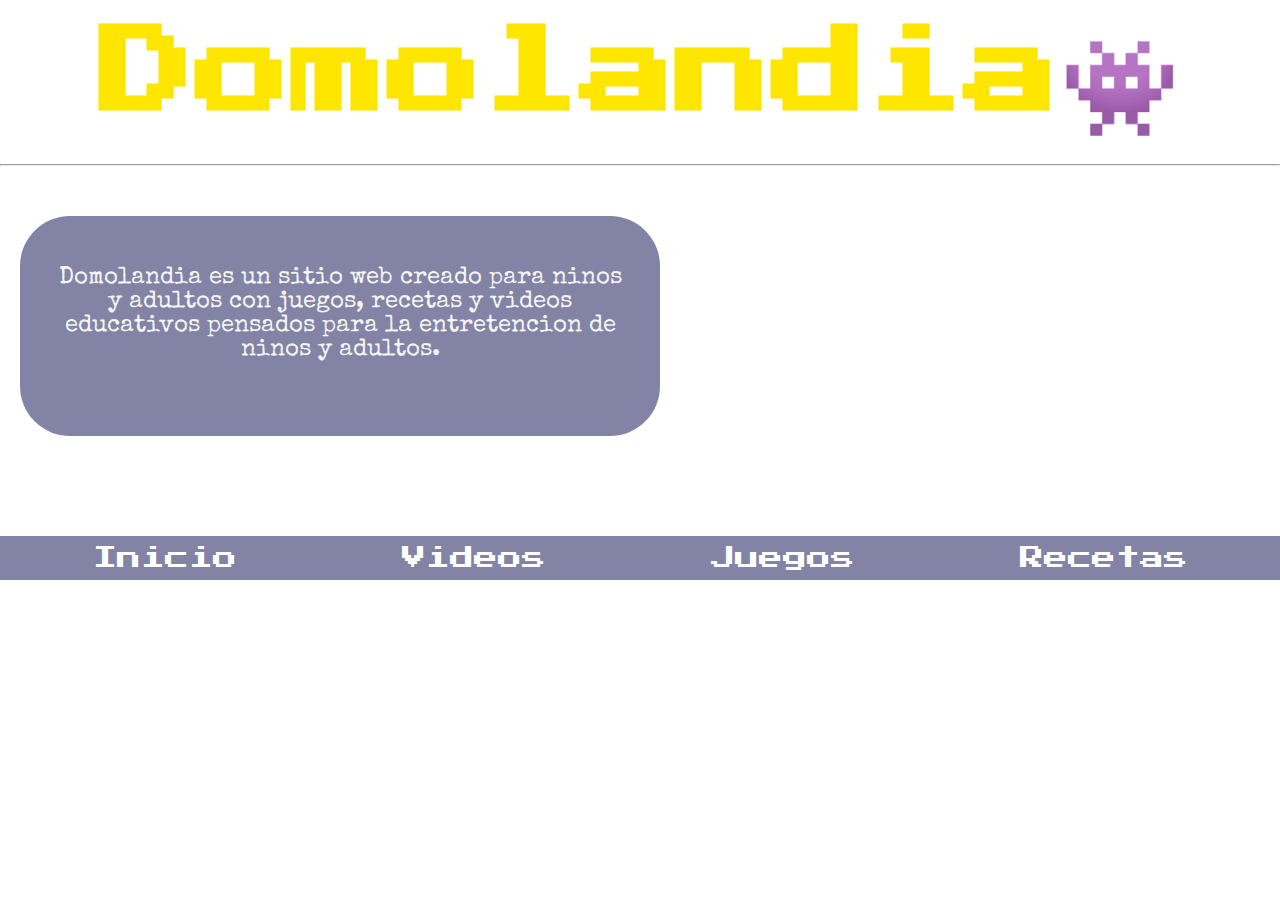
<file: index.html>
<html lang="en">
<head>
    <meta charset="UTF-8">
    <meta http-equiv="X-UA-Compatible" content="IE=edge">
    <meta name="viewport" content="width=device-width, initial-scale=1.0">
    <title>Domolandia</title>
    <link rel="stylesheet" href="style.css">
    <link rel="preconnect" href="https://fonts.googleapis.com">
<link rel="preconnect" href="https://fonts.gstatic.com" crossorigin>
<link href="https://fonts.googleapis.com/css2?family=Press+Start+2P&family=Special+Elite&display=swap" rel="stylesheet">
</head>
<body>
    <main class="home">
    <div class="domolandia">
        <h1>Domolandia👾</h1>
    </div>
    <hr>
    <div class="intro">
        <p>Domolandia es un sitio web creado para ninos y adultos con juegos, recetas
        y videos educativos pensados para la entretencion de ninos y adultos. </p>
    </div>
    <nav>
        <ul>
            <li><a href="Domolandia.html">Inicio</a></li>
            <li><a href="videos.html">Videos</a></li>
            <li><a href="games.html">Juegos</a></li>
            <li><a href="recipes.html">Recetas</a></li>
        </ul>
    </nav>
    <div>

    </div>
    </main>
</body>
</html>









</html>
</file>
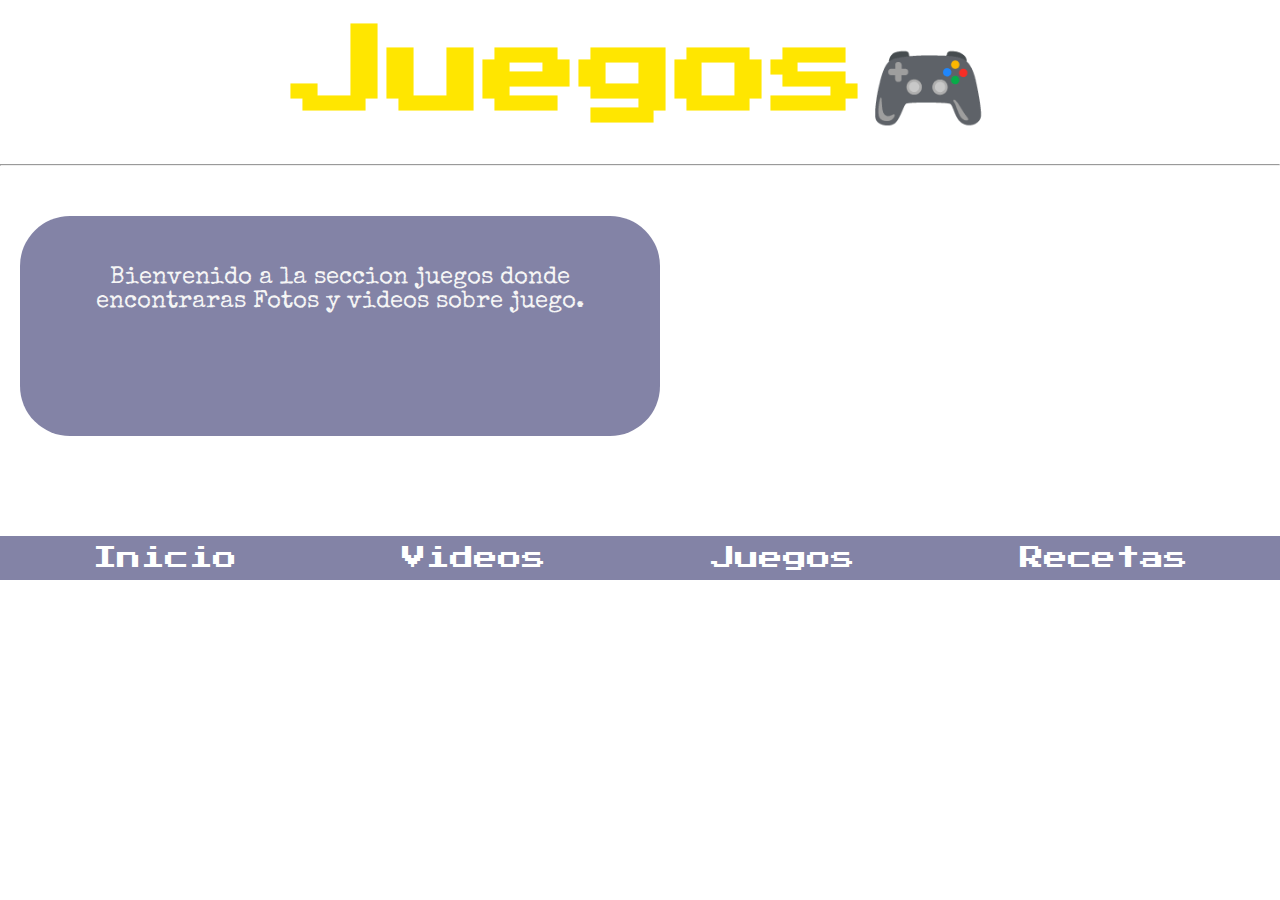
<file: games.html>
<html lang="en">
<head>
    <meta charset="UTF-8">
    <meta http-equiv="X-UA-Compatible" content="IE=edge">
    <meta name="viewport" content="width=device-width, initial-scale=1.0">
    <title>Juegos Domolandia</title>
    <link rel="stylesheet" href="style.css">
    <link rel="preconnect" href="https://fonts.googleapis.com">
<link rel="preconnect" href="https://fonts.gstatic.com" crossorigin>
<link href="https://fonts.googleapis.com/css2?family=Press+Start+2P&family=Special+Elite&display=swap" rel="stylesheet">
</head>
<body>
    <main class="games">
    <div class="domolandia">
        <h1>Juegos🎮</h1>
    </div>
    <hr>
    <div class="intro intro-game">
        <p> Bienvenido a la seccion juegos donde encontraras Fotos y videos sobre juego.</p>
    </div>
    <nav>
        <ul>
            <li><a href="Domolandia.html">Inicio</a></li>
            <li><a href="videos.html">Videos</a></li>
            <li><a href="games.html">Juegos</a></li>
            <li><a href="recipes.html">Recetas</a></li>
        </ul>
    </nav>
    <div>

    </div>
    </main>
</body>
</html>
</file>
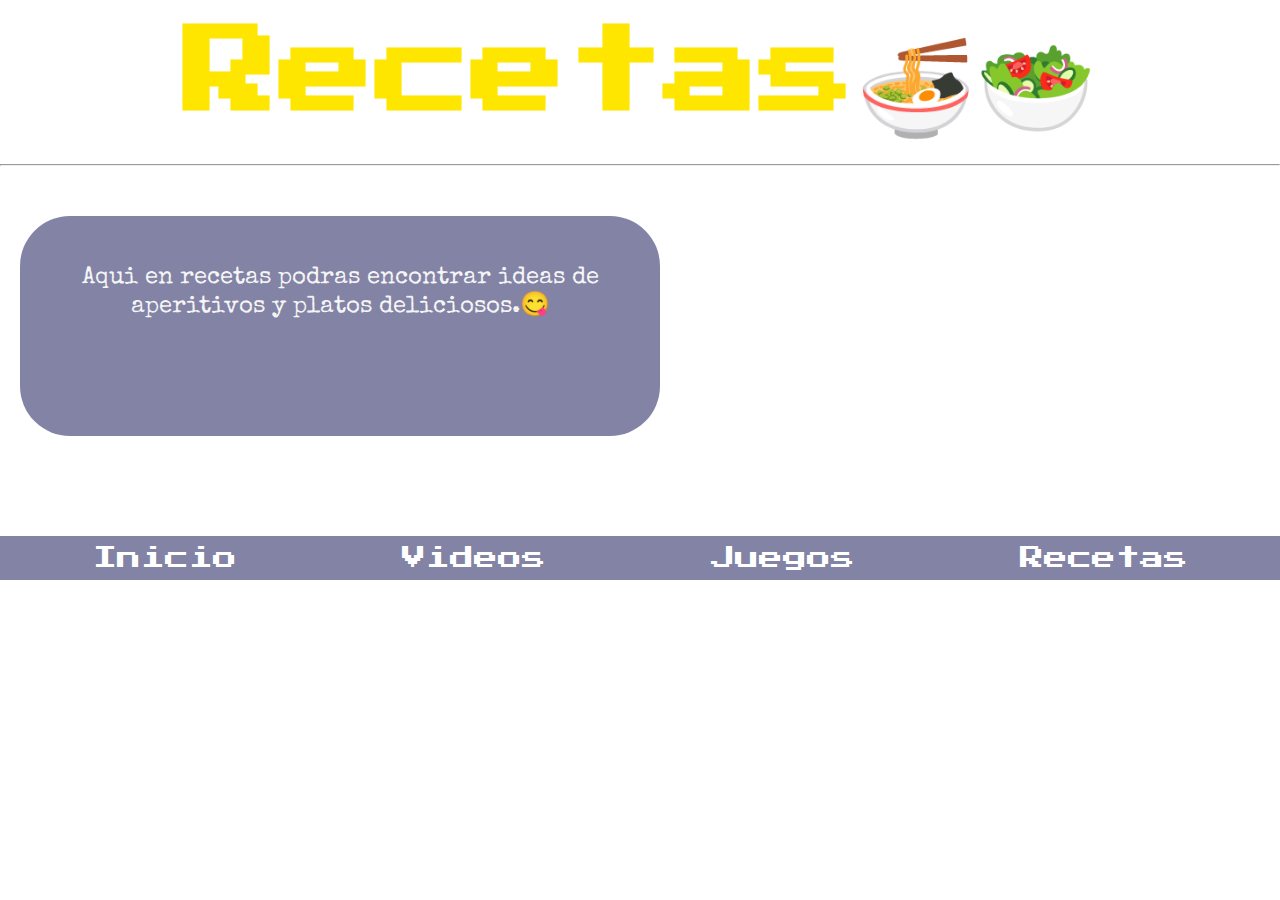
<file: recipes.html>
<html lang="en">
<head>
    <meta charset="UTF-8">
    <meta http-equiv="X-UA-Compatible" content="IE=edge">
    <meta name="viewport" content="width=device-width, initial-scale=1.0">
    <title>Domolandia Recetas</title>
    <link rel="stylesheet" href="style.css">
    <link rel="preconnect" href="https://fonts.googleapis.com">
<link rel="preconnect" href="https://fonts.gstatic.com" crossorigin>
<link href="https://fonts.googleapis.com/css2?family=Press+Start+2P&family=Special+Elite&display=swap" rel="stylesheet">
</head>
<body>
    <main class="recipes">
    <div class="domolandia">
        <h1>Recetas🍜🥗</h1>
    </div>
    <hr>
    <div class="intro">
        <p>Aqui en recetas podras encontrar ideas de aperitivos y platos deliciosos.😋</p>
    </div>
    <nav>
        <ul>
            <li><a href="Domolandia.html">Inicio</a></li>
            <li><a href="videos.html">Videos</a></li>
            <li><a href="games.html">Juegos</a></li>
            <li><a href="recipes.html">Recetas</a></li>
        </ul>
    </nav>
    <div>

    </div>
    </main>
</body>
</html>
</file>
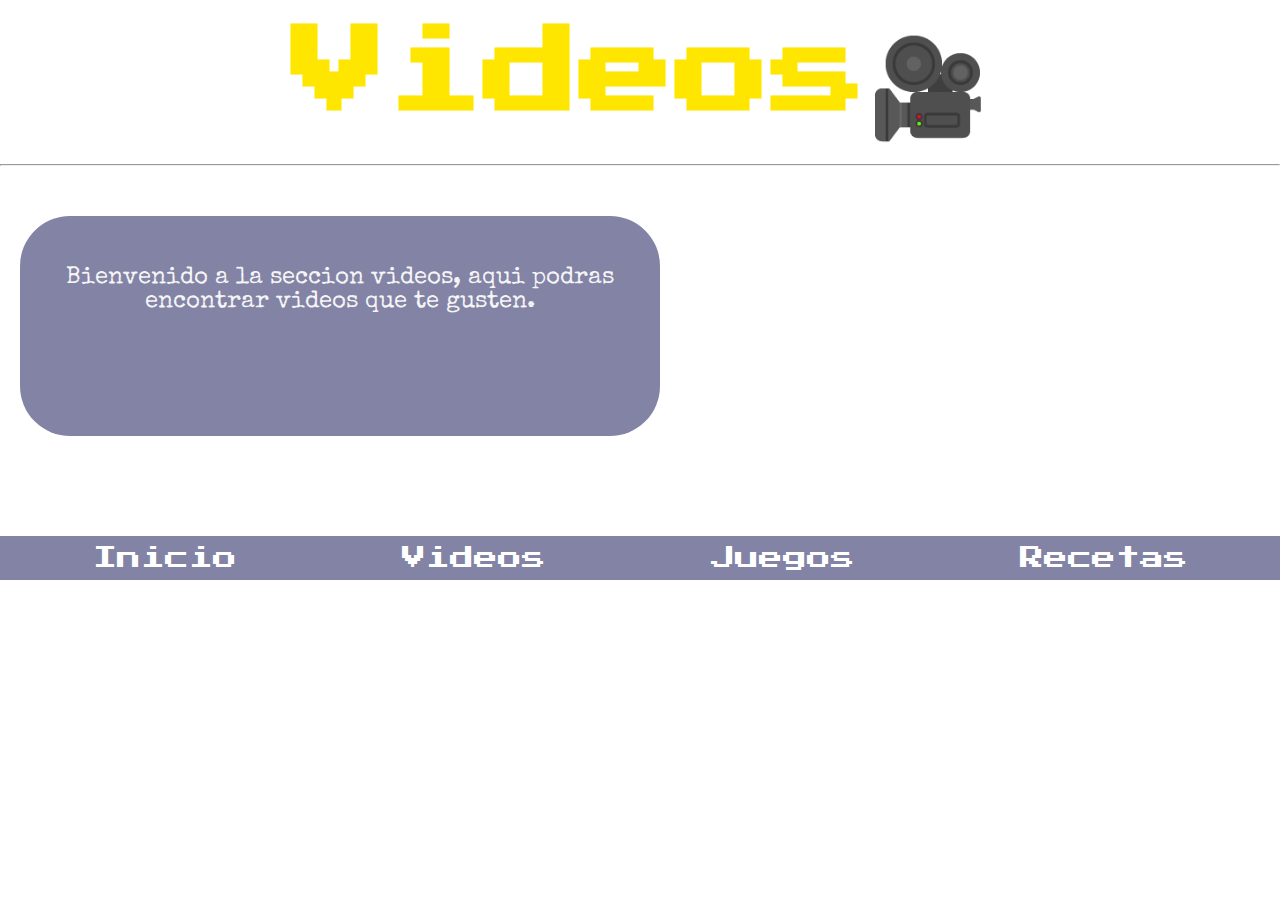
<file: videos.html>
<html lang="en">
<head>
    <meta charset="UTF-8">
    <meta http-equiv="X-UA-Compatible" content="IE=edge">
    <meta name="viewport" content="width=device-width, initial-scale=1.0">
    <title>Videos Domolandia</title>
    <link rel="stylesheet" href="style.css">
    <link rel="preconnect" href="https://fonts.googleapis.com">
<link rel="preconnect" href="https://fonts.gstatic.com" crossorigin>
<link href="https://fonts.googleapis.com/css2?family=Press+Start+2P&family=Special+Elite&display=swap" rel="stylesheet">
</head>
<body>
    <main class="video">
        <div class="domolandia">
            <h1>Videos🎥</h1>
        </div>
        <hr>
        <div class="intro">
            <p>Bienvenido a la seccion videos, 
        aqui podras encontrar videos que te gusten.

            </p>
        </div>
        <nav>
            <ul>
                <li><a href="Domolandia.html">Inicio</a></li>
                <li><a href="videos.html">Videos</a></li>
                <li><a href="games.html">Juegos</a></li>
                <li><a href="recipes.html">Recetas</a></li>
            </ul>
        </nav>
        <section class="videos">

            
        </section>
    </main>
</body>
</html>
</file>
<file: style.css>
*{
    margin:0;
    padding:0;
}

h1 {
    font-family: 'Press Start 2P', cursive;
    font-size: 6rem;
    color: rgb(255, 230, 0);
    text-align: center;
    text-shadow: black; 
}

hr {
    color: white;
    margin-top: 20px;
}

p{
    font-family: 'Special Elite', cursive;
    font-size: 1.5em;
    margin:30px;
}
main {
    width: 100vw;
    height: 100vh;
}
.home {
    background-image: url("https://images.pexels.com/photos/131634/pexels-photo-131634.jpeg?auto=compress&cs=tinysrgb&w=1260&h=750&dpr=1");
}

.video {
    background-image: url("https://images.pexels.com/photos/57043/pexels-photo-57043.jpeg");
    background-position: center;
}

.games {
    background-image: url("https://wallpapercave.com/wp/XjrChAu.jpg");

}

.recipes {
    background-image: url("https://images.pexels.com/photos/4199098/pexels-photo-4199098.jpeg?auto=compress&cs=tinysrgb&w=1260&h=750&dpr=1");
    background-position: center;
    background: cover;

}

.domolandia {
    padding-top: 25px;
    background-color: none;
}

.intro {
    margin-top: 50px;
    margin-left: 20px;
    padding-top: 20px;
    border-radius: 50px;
    width: 50%;
    height: 200px;
    background-color:rgba(34, 34, 97, 0.562);
    color: whitesmoke;
    text-align: center;

}

nav {
    margin-top: 100px;
}

nav ul {
    display: flex;
    justify-content: space-around; 
    padding: 10px;
    background-color:rgba(34, 34, 97, 0.562);
    color: white;
    font-family: 'Press Start 2P', cursive;
    font-size: 1.5em;
    list-style: none;
}

a {
    text-decoration: none;
    color:white;
}

a:hover {
    color: yellow;
}

@media only screen and (max-width: 768px) {
    h1 {
        font-size: 4.5em;
    }
    p {
        font-size: 1.3em;
    }
    a {
        font-size: .8em;
    }
    
}

@media only screen and (max-width: 600px) {
    h1 {
        font-size: 3em;
    }
    p {
        font-size: 1.2em;
    }
    a {
        font-size: .6em;
    }
    
}
</file>
